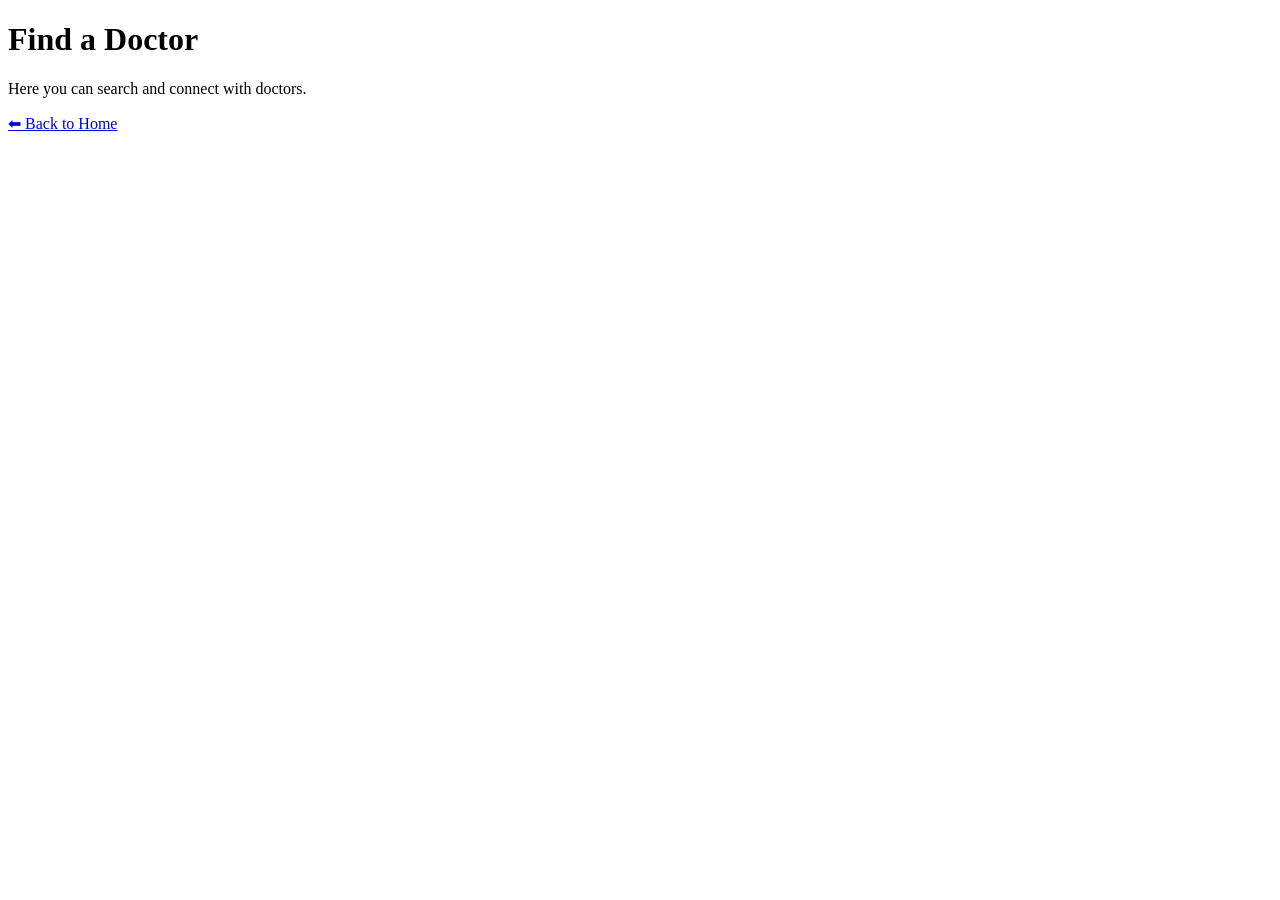
<file: doctor.html>
<!DOCTYPE html>
<html lang="en">
<head>
  <meta charset="UTF-8">
  <title>Find Doctor - Healthvia</title>
</head>
<body>
  <h1>Find a Doctor</h1>
  <p>Here you can search and connect with doctors.</p>
  <a href="index.html">⬅ Back to Home</a>
</body>
</html>
</file>
